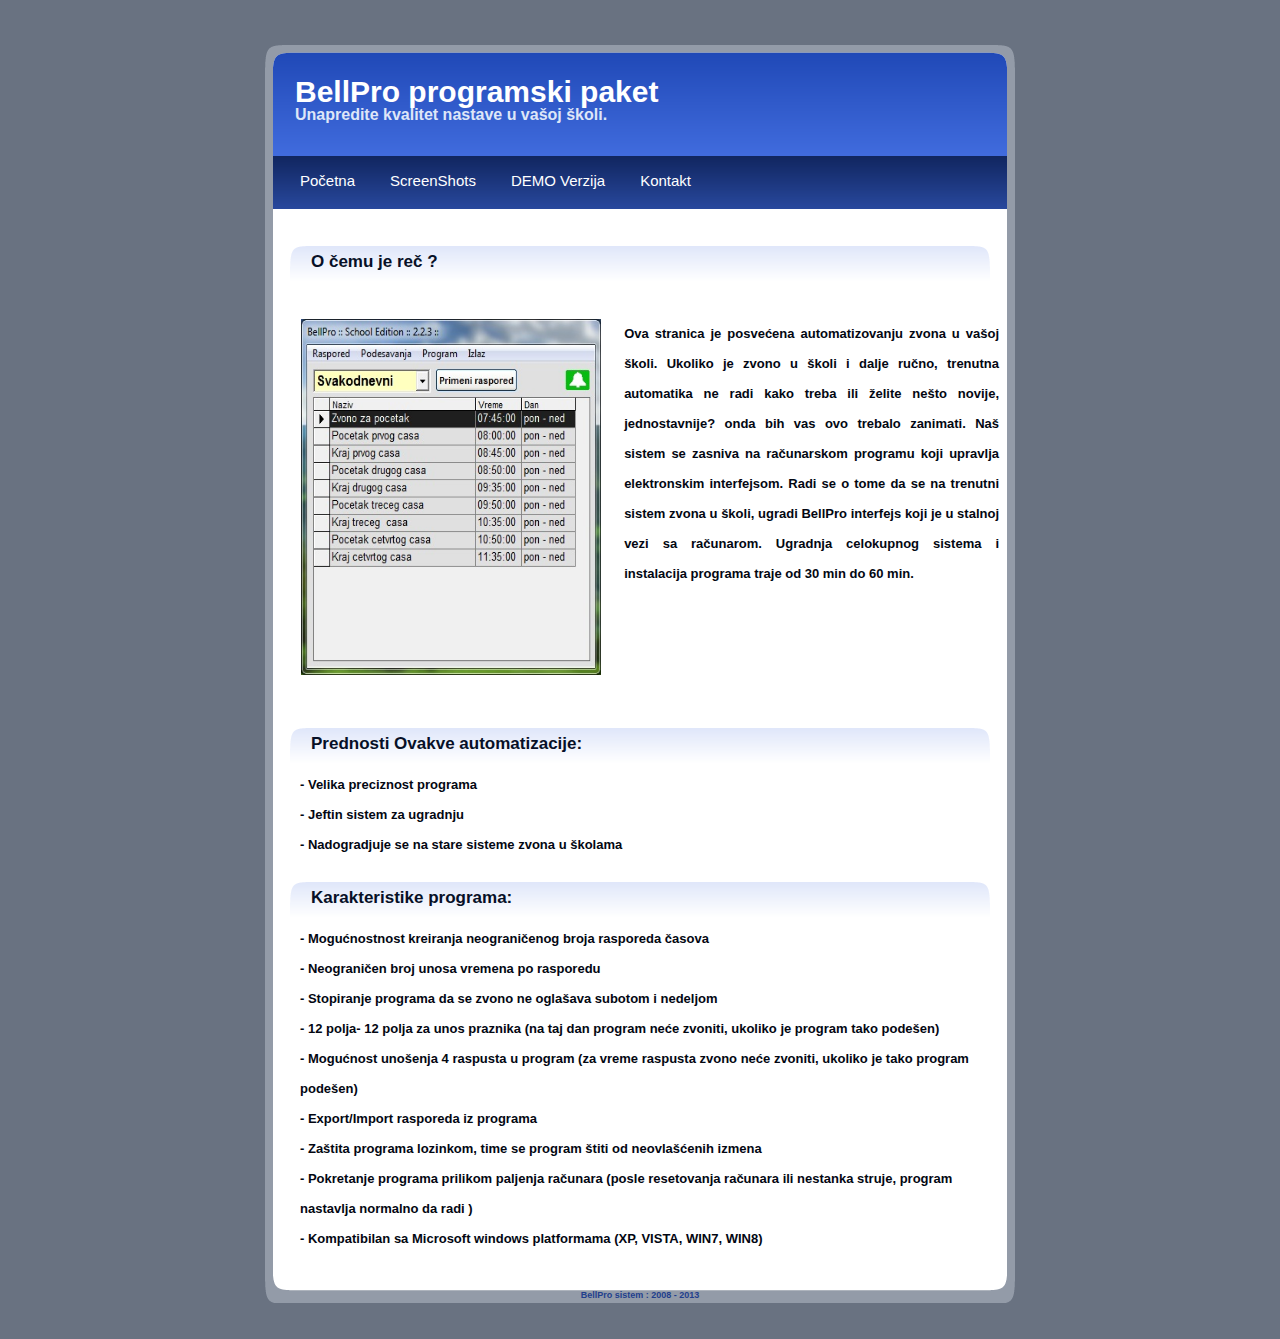
<file: BellPro-WebSite/public_html/index.html>
<!DOCTYPE html PUBLIC "-//W3C//DTD XHTML 1.0 Transitional//EN" "http://www.w3.org/TR/xhtml1/DTD/xhtml1-transitional.dtd"><head>
<html xmlns="http://www.w3.org/1999/xhtml">
<style type="text/css">
<!--
.style1 {
	font-family: Arial, Helvetica, sans-serif;
	font-weight: bold;
}
.style2 {font-size: 24px}
    .auto-style1 {
        width: 323px;
    }
    .auto-style2 {
        font-family: Arial, Helvetica, sans-serif;
        font-weight: bold;
        text-align: justify;
    }
-->
</style>
<head>
<link rel="stylesheet" type="text/css" href="style.css" />
<link rel="SHORTCUT ICON" href="images/favico.ico"/>
<title>BellPro - Po&#269;etna</title>
<meta name="Description" content="automatizacija,automatizacija skolskog zvona,skolsko zvono,bellpro, bell pro,automati za zvono,interfejs"/>
<meta http-equiv="Content-Type" content="text/html; charset=iso-8859-1"/>
<meta name="google-site-verification" content="+nxGUDJ4QpAZ5l9Bsjdi102tLVC21AIh5d1Nl23908vVuFHs34="/>
<meta name="robots" content="NOODP"/>
<meta http-equiv="Content-Type" content="text/html; charset=utf-8" />
</head>






<body>
    <div id="page">
		
        <div id="header">
        	<div id="headerTitle">BellPro programski paket </div>
            <div id="headerSubText">Unapredite kvalitet nastave u va&scaron;oj &scaron;koli. </div>
            
        </div>
        <div id="bar">

        	<div class="navLink"><a href="index.html">Po&#269;etna</a></div>
           	<div class="navLink"><a href="screenshot.html">ScreenShots</a></div>
            <div class="navLink"><a href="demoverzija.html">DEMO Verzija</a></div>
            <div class="navLink"><a href="kontakt.html">Kontakt</a></div>
       
      </div>
        <div class="contentTitle">
          <h1 class="style2">O &#269;emu je re&#269; ? </h1>
        </div>
        <div class="contentText">
          <p>&nbsp; </p>
      <table width="700" border="0" cellspacing="0">
            <tr>
              <td class="auto-style1"><a href="images/main.jpg"><img src="images/main.jpg" border="0" style="height: 356px; width: 300px" /></a></td>
              <td width="399" valign="top"><div align="justify" class="auto-style2">Ova stranica je posve&#263;ena automatizovanju zvona u va&#353;oj &#353;koli. Ukoliko je  zvono u &#353;koli i dalje ru&#269;no, trenutna automatika ne radi kako treba ili &#382;elite ne&#353;to novije, jednostavnije?  onda bih vas ovo trebalo zanimati. Na&#353; sistem se zasniva na ra&#269;unarskom programu koji upravlja  elektronskim interfejsom. Radi se o tome da se na trenutni sistem zvona u &#353;koli, ugradi BellPro interfejs koji je u stalnoj vezi sa ra&#269;unarom. Ugradnja celokupnog sistema i instalacija programa traje od 30 min do 60 min.          </tr>
          </table>
          <p><br />
          </p>
      </div>
        <div class="contentTitle">
          <h1>Prednosti Ovakve automatizacije:</h1>
         </div>   
            
 
            
               
        
        <div class="contentText">
<p><strong>- Velika preciznost programa</strong></p>
            <p><strong>- Jeftin sistem za ugradnju</strong></p>
            <p><strong>- Nadogradjuje se na stare sisteme zvona u &#353;kolama</strong></p>
        </div>

        <div class="contentTitle">
          <h1>Karakteristike programa: </h1>
        </div>
        <div class="contentText">
          <p><strong>- Mogu&#263;nostnost kreiranja neograni&#269;enog broja rasporeda &#269;asova</strong></p>
          <p><strong>- Neograni&#269;en broj unosa vremena po rasporedu</strong></p>
          <p><strong>- Stopiranje programa da se zvono ne ogla&#353;ava subotom i nedeljom</strong></p>
          <p><strong>- 12 polja- 12 polja za unos praznika (na taj dan program ne&#263;e zvoniti, ukoliko je program tako pode&#353;en)</strong></p>
          <p><strong>- Mogu&#263;nost uno&#353;enja 4 raspusta u program (za vreme raspusta zvono ne&#263;e zvoniti, ukoliko je tako program pode&#353;en)</strong></p>
            <p><strong>- Export/Import rasporeda iz programa          <p><strong>- Za&#353;tita programa lozinkom, time se program &#353;titi od neovla&#353;&#263;enih izmena</strong></p>
          <p><strong>- Pokretanje programa prilikom paljenja ra&#269;unara (posle resetovanja ra&#269;unara ili nestanka struje, program nastavlja normalno da radi ) </strong></p>
            <p><strong>- Kompatibilan sa Microsoft windows platformama (XP, VISTA, WIN7, WIN8)</strong></p>
      </div>  
</div>
        <div id="footer">BellPro sistem : 2008 - 2013 </div>
</body>
</html>
</file>
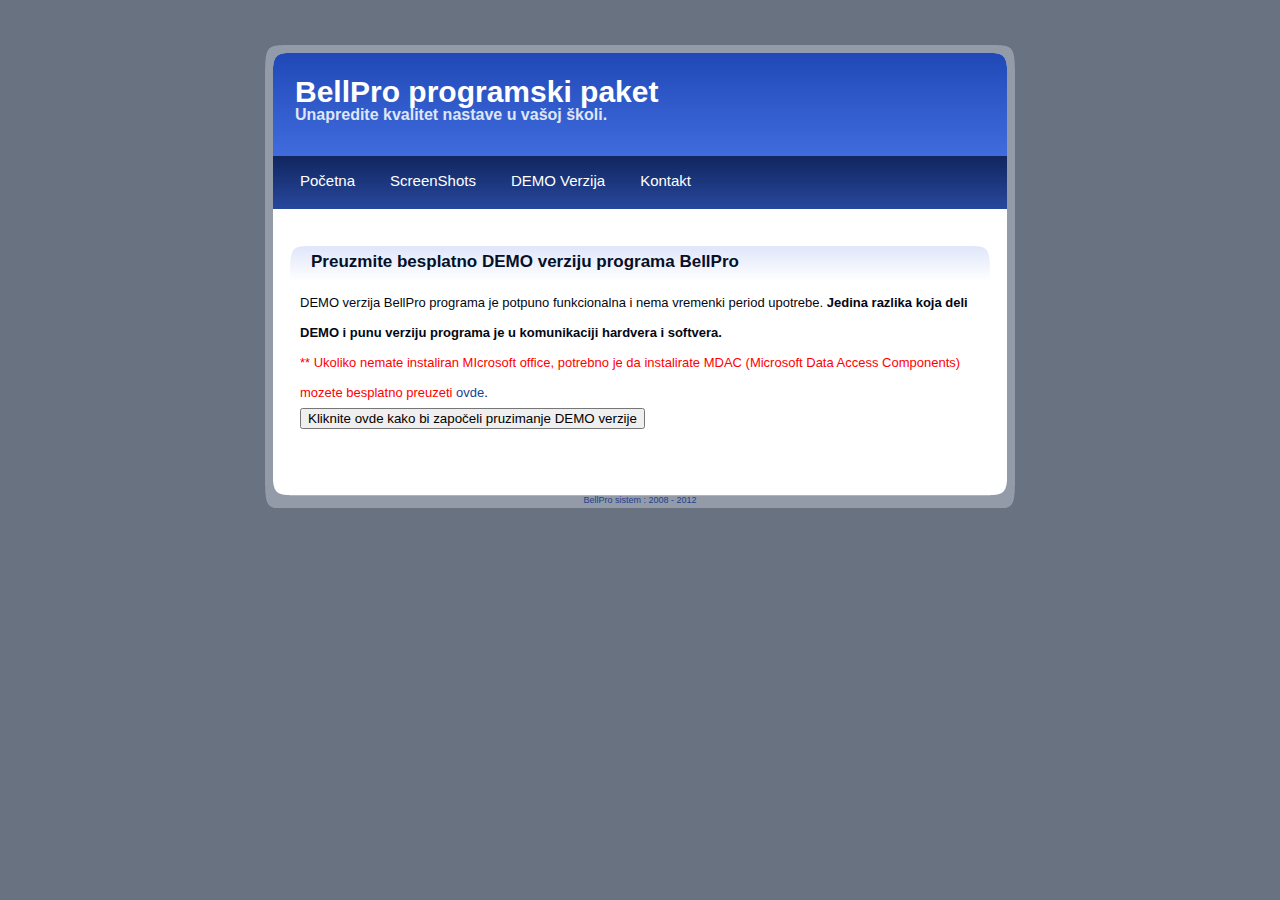
<file: BellPro-WebSite/public_html/demoverzija.html>
﻿<!DOCTYPE html PUBLIC "-//W3C//DTD XHTML 1.0 Transitional//EN" "http://www.w3.org/TR/xhtml1/DTD/xhtml1-transitional.dtd">
<html xmlns="http://www.w3.org/1999/xhtml">
<head>

<meta http-equiv="Content-Type" content="text/html; charset=utf-8" />
<link rel="stylesheet" type="text/css" href="style.css" />
<LINK REL="SHORTCUT ICON" HREF="images/favico.ico">
<title>BellPro - Demo verzija</title>
<style type="text/css">
<!--
.style2 {color: #FF0000}
-->
</style>
</head>

<body>
<div id="page">
  <div id="header">
    <div id="headerTitle">BellPro programski paket </div>
    <div id="headerSubText">Unapredite kvalitet nastave u vašoj školi. </div>
  </div>
  <div id="bar">
    <div class="navLink"><a href="index.html">Početna</a></div>
    <div class="navLink"><a href="screenshot.html">ScreenShots</a></div>
    <div class="navLink"><a href="demoverzija.html">DEMO Verzija</a></div>
    <div class="navLink"><a href="kontakt.html">Kontakt</a></div>
  </div>
  <div class="contentTitle">
    <h1>Preuzmite besplatno DEMO verziju programa BellPro</h1>
  </div>
  <div class="contentText">
    <form name="form1" id="form1" method="post" action="http://dadosoft.net16.net/download.php">
      <p>DEMO verzija BellPro programa je potpuno funkcionalna i nema vremenki period upotrebe. <strong>Jedina razlika koja deli DEMO i punu verziju programa je u komunikaciji hardvera i softvera. </strong></p>
      <p><span class="style2">** Ukoliko nemate instaliran MIcrosoft office, potrebno je da instalirate MDAC (Microsoft Data Access Components) mozete besplatno preuzeti </span><a href="http://www.microsoft.com/download/en/details.aspx?id=5793">ovde</a>.</p>
      <p>
        <input type="submit" name="Submit" value="Kliknite ovde kako bi započeli pruzimanje DEMO verzije" />
      </p>
    </form>
    <p>&nbsp;</p>
  </div>
</div>    
<div id="footer">BellPro sistem : 2008 - 2012 <a href=""></a></div>
</body>
</html>
</file>
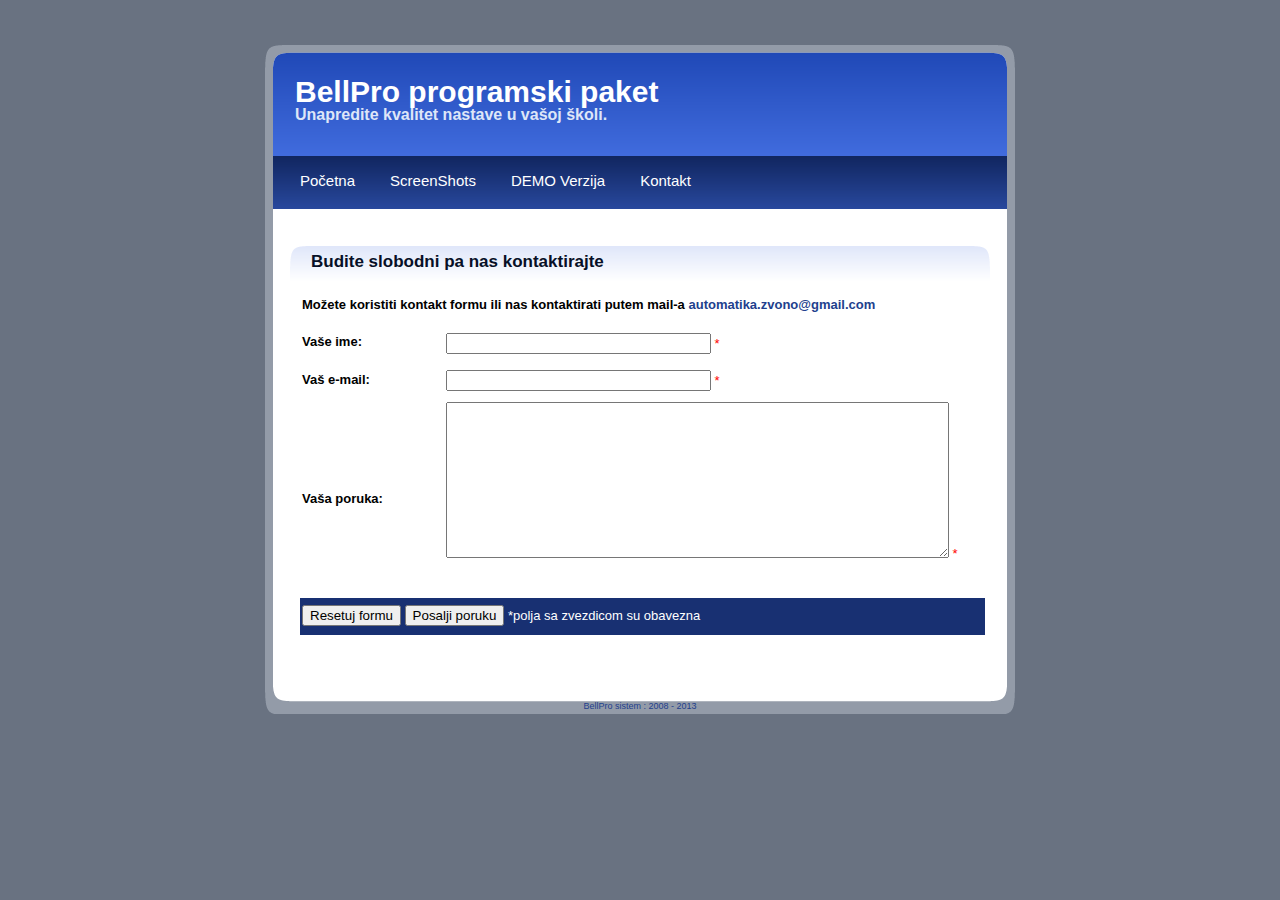
<file: BellPro-WebSite/public_html/kontakt.html>
﻿<!DOCTYPE html PUBLIC "-//W3C//DTD XHTML 1.0 Transitional//EN" "http://www.w3.org/TR/xhtml1/DTD/xhtml1-transitional.dtd">
<html xmlns="http://www.w3.org/1999/xhtml">
<head>
<meta http-equiv="Content-Type" content="text/html; charset=utf-8" />
<link rel="stylesheet" type="text/css" href="style.css" />
<LINK REL="SHORTCUT ICON" HREF="images/favico.ico" />
<title>BellPro - Kontakt</title>
<style type="text/css">
<!--
.style8 {font-family: Arial, Helvetica, sans-serif; font-weight: bold; color: #000000; }
.style9 {color: #FFFFFF}
.style10 {color: #FF0000}
-->
</style>
<script language="JavaScript" type="text/JavaScript">
<!--
function MM_reloadPage(init) {  //reloads the window if Nav4 resized
  if (init==true) with (navigator) {if ((appName=="Netscape")&&(parseInt(appVersion)==4)) {
    document.MM_pgW=innerWidth; document.MM_pgH=innerHeight; onresize=MM_reloadPage; }}
  else if (innerWidth!=document.MM_pgW || innerHeight!=document.MM_pgH) location.reload();
}
MM_reloadPage(true);
//-->
</script>
<script language="javascript">
  function DoSubmit ()
  {

    if (document.form1.ime.value == "") {
      alert ("Niste uneli vaše ime!");
      document.form1.ime.focus ();
      return "";
    }
	else {
		if (document.form1.email.value == "") {
			  	alert ("Niste uneli vašu email adresu!");
      			document.form1.email.focus ();
      			return "";
		}
		else {
				if (document.form1.poruka.value == "") {
			  	alert ("Niste uneli poruku!");
      			document.form1.email.focus ();
      			return "";
			}
		}
	}
			
			
    document.form1.submit ();
  }
</script>
</head>

<body>
<div id="page">
  <div id="header">
    <div id="headerTitle">BellPro programski paket </div>
    <div id="headerSubText">Unapredite kvalitet nastave u vašoj školi. </div>
  </div>
  <div id="bar">
    <div class="navLink"><a href="index.html">Početna</a></div>
    <div class="navLink"><a href="screenshot.html">ScreenShots</a></div>
    <div class="navLink"><a href="demoverzija.html">DEMO Verzija</a></div>
    <div class="navLink"><a href="index.html">Kontakt</a></div>
  </div>
  <div class="contentTitle">
    <h1>Budite slobodni pa nas kontaktirajte </h1>
  </div>
  <div class="contentText">
    <form name="form1" id="form1" method="post" action="http://dadosoft.net16.net/emailme.php">
      <table width="685" height="347" border="0" align="left" cellpadding="2" cellspacing="0">
        <tr>
          <td width="21%" align="left" valign="top" class="style8" colspan="2">Možete koristiti kontakt formu ili nas kontaktirati putem mail-a <a><a href="mailto:automatika.zvono@gmail.com">automatika.zvono@gmail.com </a></td>
        </tr>
        <tr>
          <td width="21%" align="left" valign="top" class="style8">Vaše ime: </td>
          <td><input name="ime" type="text" id="ime22" size="30" />
            <span class="style10">            *
          </span> </td>
        </tr>
        <tr>
          <td align="left" valign="top"><strong class="style8">Vaš e-mail:</strong></td>
          <td>
            <input name="email" type="text" id="email25" size="30" />
            <span class="style10">*
          </span> </td>
        </tr>
        <tr>
          <td height="194" align="left"><div align="right"><span class="style8">Vaša poruka: </span></div></td>
          <td valign="top"><p>
            <textarea name="poruka" cols="60" rows="10" id="textarea7"></textarea>
            <span class="style10">* </span> </p>
          </td>
        </tr>
        <tr align="center" bgcolor="#183072">
          <td colspan="2" valign="middle"><div align="center"> </div>
              <input name="Submit2" type="reset" id="Submit2" value="Resetuj formu" />
          <input name="send" type="button" onclick="DoSubmit ()" id="send22" value="Posalji poruku" />        
              <span class="style9"> *polja sa zvezdicom su obavezna </span></td>
        </tr>
      </table>
    </form>
    <p>&nbsp;</p>
  </div>
</div>
<div id="footer">BellPro sistem : 2008 - 2013 </div>
</body>
</html>
</file>
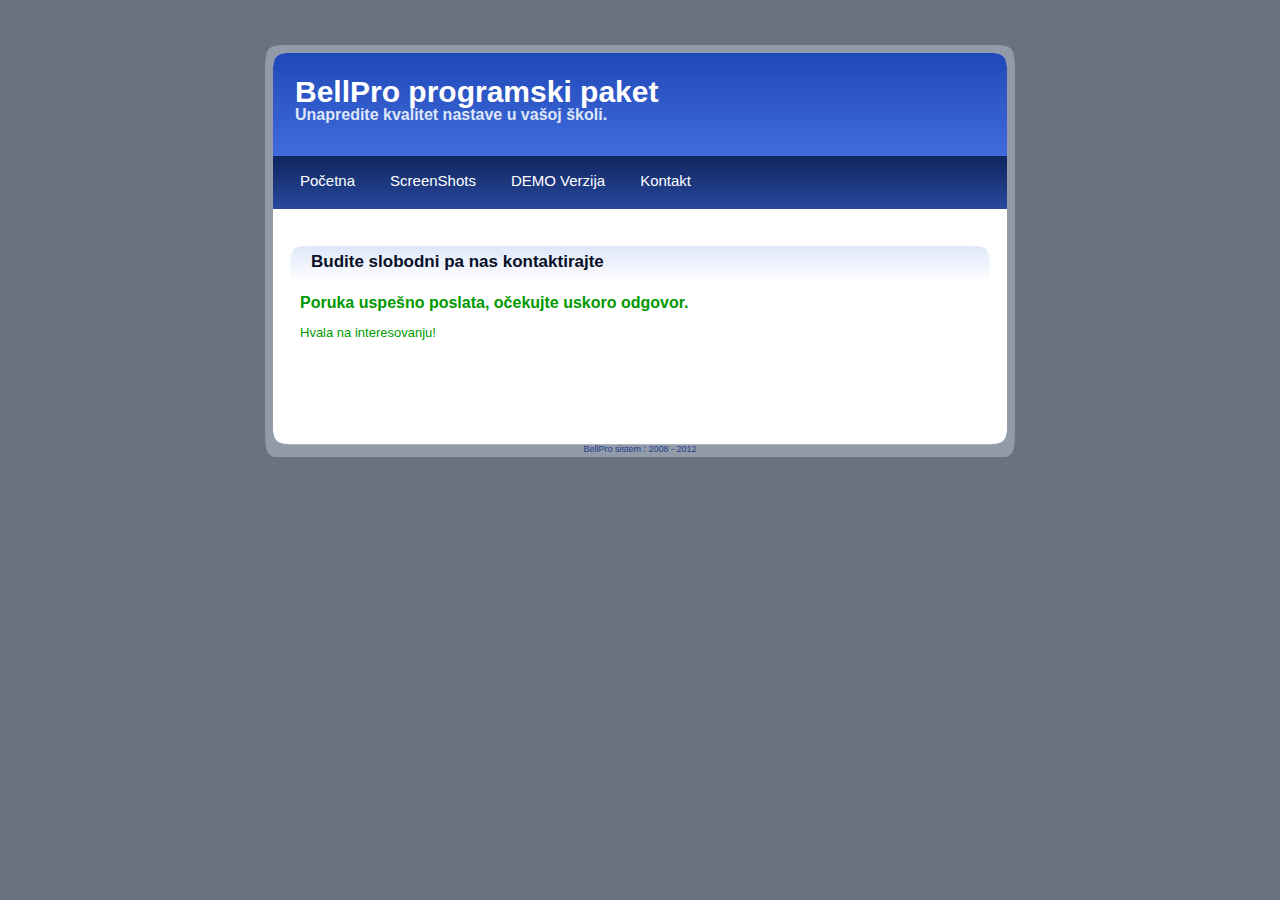
<file: BellPro-WebSite/public_html/poslata.html>
﻿<!DOCTYPE html PUBLIC "-//W3C//DTD XHTML 1.0 Transitional//EN" "http://www.w3.org/TR/xhtml1/DTD/xhtml1-transitional.dtd">
<html xmlns="http://www.w3.org/1999/xhtml">
<head>

<meta http-equiv="Content-Type" content="text/html; charset=utf-8" />
<link rel="stylesheet" type="text/css" href="style.css" />
<LINK REL="SHORTCUT ICON" HREF="images/favico.ico">
<title>BellPro - Demo verzija</title>
<style type="text/css">
<!--
.style9 {color: #009900}
.style10 {font-size: 16px}
-->
</style>
</head>

<body>
<div id="page">
  <div id="header">
    <div id="headerTitle">BellPro programski paket </div>
    <div id="headerSubText">Unapredite kvalitet nastave u vašoj školi. </div>
  </div>
  <div id="bar">
    <div class="navLink"><a href="index.html">Početna</a></div>
    <div class="navLink"><a href="screenshot.html">ScreenShots</a></div>
    <div class="navLink"><a href="demoverzija.html">DEMO Verzija</a></div>
    <div class="navLink"><a href="kontakt.html">Kontakt</a></div>
  </div>
  <div class="contentTitle">
    <h1>Budite slobodni pa nas kontaktirajte </h1>
  </div>
  <div class="contentText">
    <form name="form1" id="form1" method="post" action="">
      <p class="style9 style10"><strong>Poruka uspešno poslata, očekujte uskoro odgovor. </strong></p>
      <p class="style9">Hvala na interesovanju! </p>
      <p>&nbsp;      </p>
    </form>
    <p>&nbsp;</p>
  </div>
</div>    
<div id="footer">BellPro sistem : 2008 - 2012 <a href=""></a></div>
</body>
</html>
</file>
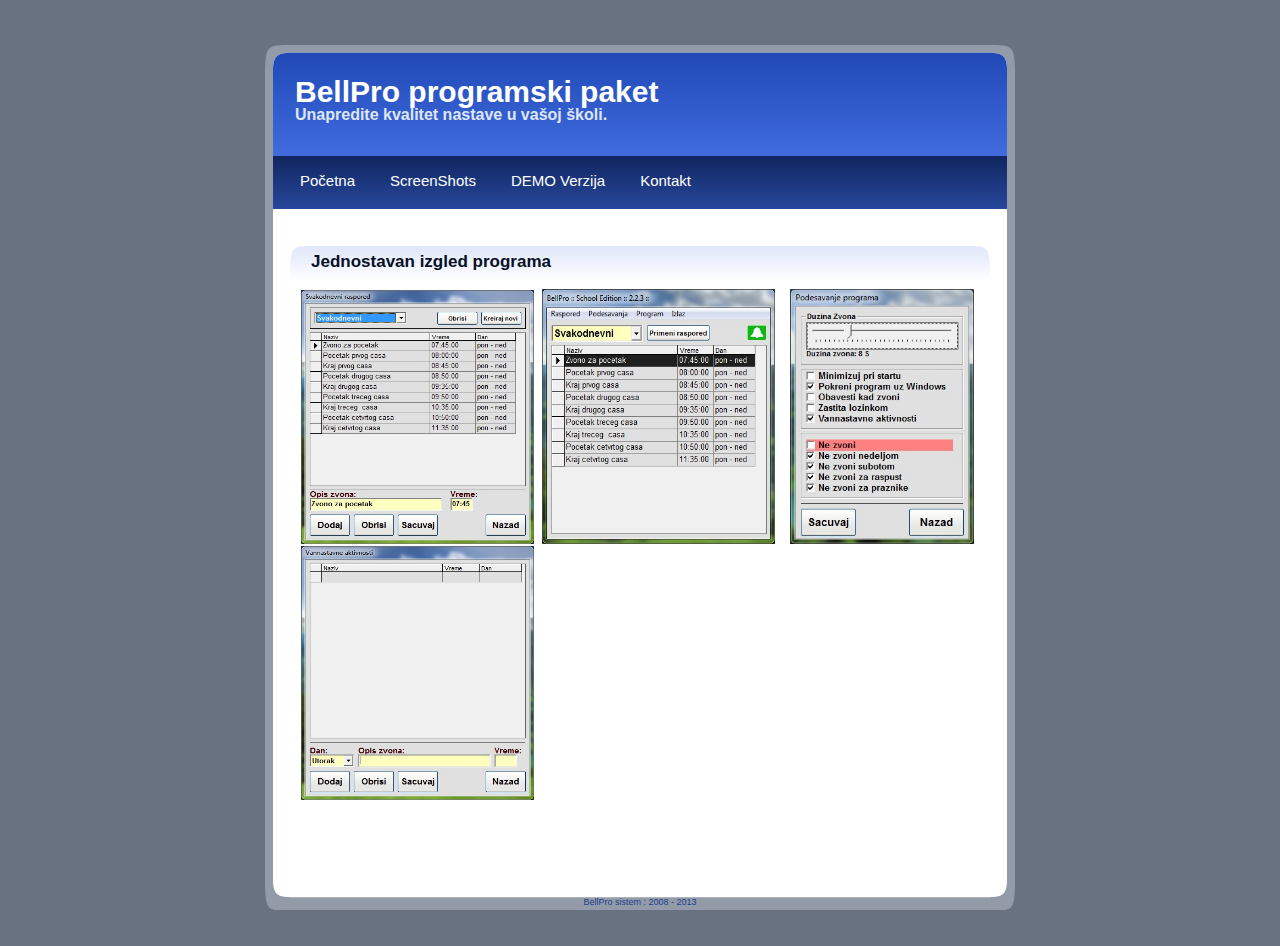
<file: BellPro-WebSite/public_html/screenshot.html>
﻿<!DOCTYPE html PUBLIC "-//W3C//DTD XHTML 1.0 Transitional//EN" "http://www.w3.org/TR/xhtml1/DTD/xhtml1-transitional.dtd">
<html xmlns="http://www.w3.org/1999/xhtml">
<head>
<meta http-equiv="Content-Type" content="text/html; charset=utf-8" />
<link rel="stylesheet" type="text/css" href="style.css" />
<LINK rel="SHORTCUT ICON" href="images/favico.ico"/>
<title>BellPro - Screen Shot</title>
<style type="text/css">
<!--
.style8 {font-family: Arial, Helvetica, sans-serif; font-weight: bold; color: #000000; }
-->
</style>
</head>

<body>
<div id="page">
  <div id="header">
    <div id="headerTitle">BellPro programski paket </div>
    <div id="headerSubText">Unapredite kvalitet nastave u vašoj školi. </div>
  </div>
  <div id="bar">
    <div class="navLink"><a href="index.html">Početna</a></div>
    <div class="navLink"><a href="screenshot.html">ScreenShots</a></div>
    <div class="navLink"><a href="demoverzija.html">DEMO Verzija</a></div>
    <div class="navLink"><a href="kontakt.html">Kontakt</a></div>
  </div>
  <div class="contentTitle">
    <h1>Jednostavan izgled programa </h1>
  </div>
  <div class="contentText">
    <form name="form1" id="form1" method="post" action="">
      <table width="686" border="0" cellspacing="0">
        <tr>
          <td width="233"><a href="images/Rasporedi.jpg"><img src="images/Rasporedi.jpg" width="233" height="254" border="0" /></a></td>
          <td width="241"><a href="images/main.jpg"><img src="images/main.jpg" width="233" height="255" border="0" /></a></td>
          <td width="190"><a href="images/Podesavanja.jpg"><img src="images/Podesavanja.jpg" width="184" height="255" border="0" /></a></td>
        </tr>
        <tr>
          <td><a href="images/vannastavne.jpg"><img src="images/vannastavne.jpg" width="233" height="254" border="0" /></a></td>
          <td>&nbsp;</td>
          <td>&nbsp;</td>
        </tr>
      </table>
      <p>&nbsp;</p>
    </form>
    <p>&nbsp;</p>
  </div>
</div>    
<div id="footer">BellPro sistem : 2008 - 2013</div>
</body>
</html>
</file>
<file: BellPro-WebSite/public_html/style.css>
/* A Free Design by Bryant Smith (bryantsmith.com) */

html, body {
text-align: center;
}
p {text-align: left;}

body {
	margin: 0;
	padding: 0;
	background: #697281;
	font-family: "Trebuchet MS", Arial, Helvetica, sans-serif;
	font-size: 13px;
	color: #F1F5F8;
	background-color:#697281;
}
*
{
  margin: 0 auto 0 auto;
 text-align:left;}

#page
{
  margin: 0 auto 0 auto; 
  display: block; 
  height:auto;
  position: relative; 
  overflow: hidden; 
  background: #697281 url(images/background.png) repeat-y;
  width: 750px;
}

#header
{
background-image:url(images/header.png);
background-repeat:no-repeat;
height:156px;
width:750px;
}

#headerTitle
{
position:relative;
left:30px;
top:75px;
color:#FFFFFF;
text-align:left;
font-size:30px;
font-weight:bold;
font-family:Arial, Helvetica, sans-serif;
}

#headerSubText
{
position:relative;
left:30px;
top:72px;
color:#DEE6F8;
text-align:left;
font-size:16px;
font-weight:bold;
font-family:Arial, Helvetica, sans-serif;
}


#bar
{
background-image:url(images/bar.png);
background-repeat:no-repeat;
height:53px;
width:750px;
padding-bottom:15px;

}



#bar .navLink a
{
position:relative;
top:16px;
margin-left:35px;
color:#FFFFFF;
text-align:center;
font-size:15px;
float:left;

}

#bar .navLink a:hover
{
color:#E4EBFA;
}


.contentTitle
{
width:700px;
height:44px;
margin-top:20px;
margin-left:25px;
margin-right:25px;
background-image:url(images/tab_back.png);
background-repeat:no-repeat;

}

.contentTitle h1
{
margin-left:21px;
padding-top:8px;
font-size:17px;
font-weight:bold;
color:#071027;
}


.contentText
{
width:680px;
padding-left:30px;
padding-right:30px;
font-size:13px;
color:#030712;
line-height:30px;
}

a
{
text-decoration:none;
color:#223F8D;
}

a:hover
{
color:#5478D6;
}


#footer {
width: 750px;
height:49px;
background: url(images/footer.png) no-repeat;
text-align:center;
font-size:9px;
color:#223F8D;
padding-top:36px;
}

html, body {
text-align: center;
}
p {text-align: left;}
</file>
